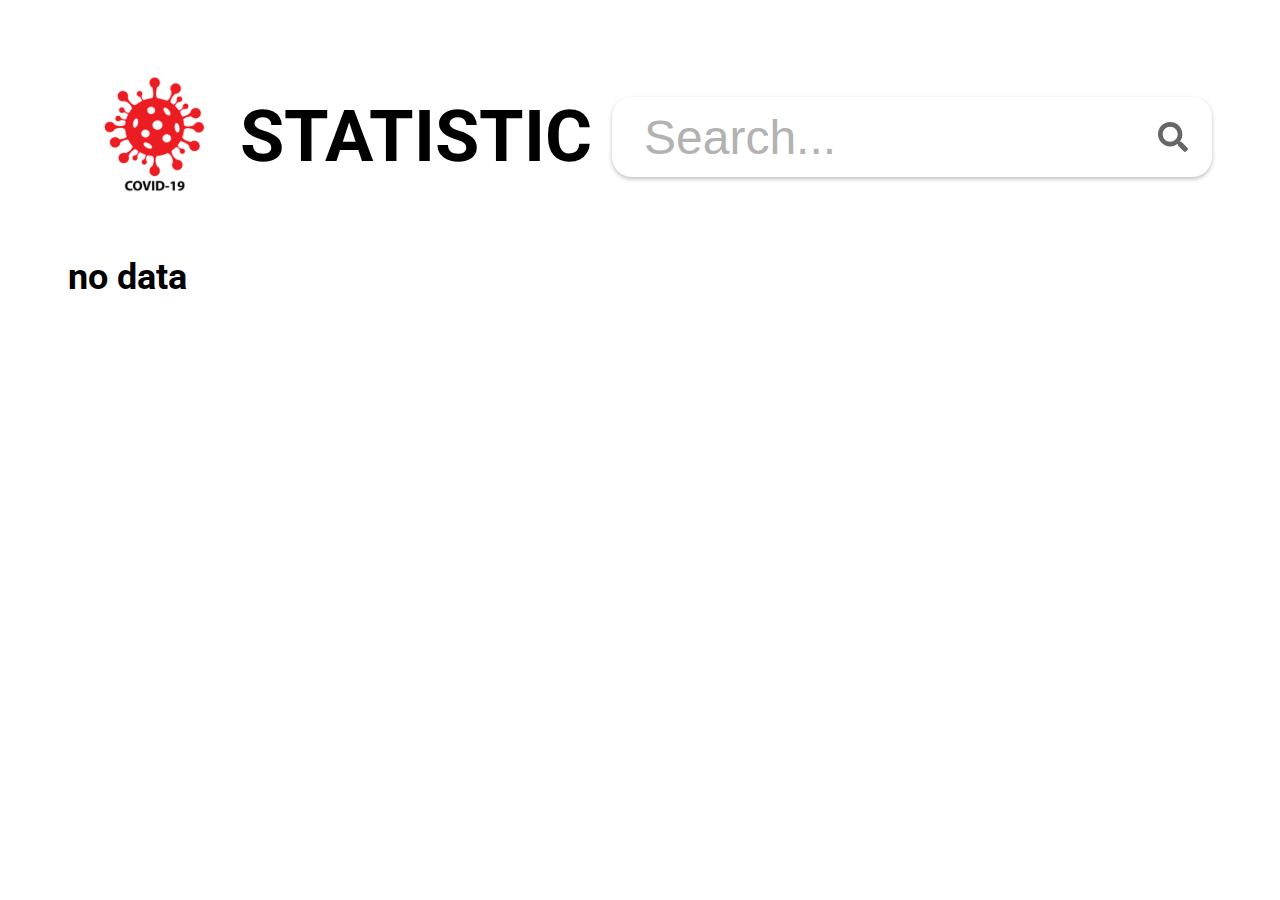
<file: index.html>
<!doctype html><html lang="en"><head><meta charset="utf-8"/><link rel="icon" href="./favicon.svg"/><meta name="viewport" content="width=device-width,initial-scale=1"/><meta name="theme-color" content="#000000"/><meta name="description" content="Web site created using create-react-app"/><link rel="apple-touch-icon" href="./logo192.png"/><link rel="manifest" href="./manifest.json"/><title>COVID-19 STATISTIC</title><link href="./static/css/main.c2b64905.chunk.css" rel="stylesheet"></head><body><noscript>You need to enable JavaScript to run this app.</noscript><div id="root"></div><script>!function(e){function t(t){for(var n,a,p=t[0],c=t[1],i=t[2],f=0,s=[];f<p.length;f++)a=p[f],Object.prototype.hasOwnProperty.call(o,a)&&o[a]&&s.push(o[a][0]),o[a]=0;for(n in c)Object.prototype.hasOwnProperty.call(c,n)&&(e[n]=c[n]);for(l&&l(t);s.length;)s.shift()();return u.push.apply(u,i||[]),r()}function r(){for(var e,t=0;t<u.length;t++){for(var r=u[t],n=!0,p=1;p<r.length;p++){var c=r[p];0!==o[c]&&(n=!1)}n&&(u.splice(t--,1),e=a(a.s=r[0]))}return e}var n={},o={1:0},u=[];function a(t){if(n[t])return n[t].exports;var r=n[t]={i:t,l:!1,exports:{}};return e[t].call(r.exports,r,r.exports,a),r.l=!0,r.exports}a.m=e,a.c=n,a.d=function(e,t,r){a.o(e,t)||Object.defineProperty(e,t,{enumerable:!0,get:r})},a.r=function(e){"undefined"!=typeof Symbol&&Symbol.toStringTag&&Object.defineProperty(e,Symbol.toStringTag,{value:"Module"}),Object.defineProperty(e,"__esModule",{value:!0})},a.t=function(e,t){if(1&t&&(e=a(e)),8&t)return e;if(4&t&&"object"==typeof e&&e&&e.__esModule)return e;var r=Object.create(null);if(a.r(r),Object.defineProperty(r,"default",{enumerable:!0,value:e}),2&t&&"string"!=typeof e)for(var n in e)a.d(r,n,function(t){return e[t]}.bind(null,n));return r},a.n=function(e){var t=e&&e.__esModule?function(){return e.default}:function(){return e};return a.d(t,"a",t),t},a.o=function(e,t){return Object.prototype.hasOwnProperty.call(e,t)},a.p="./";var p=this["webpackJsonpreact-typescript-starter-pack"]=this["webpackJsonpreact-typescript-starter-pack"]||[],c=p.push.bind(p);p.push=t,p=p.slice();for(var i=0;i<p.length;i++)t(p[i]);var l=c;r()}([])</script><script src="./static/js/2.b9d4b86b.chunk.js"></script><script src="./static/js/main.6d781458.chunk.js"></script></body></html>
</file>
<file: static/css/main.c2b64905.chunk.css>
@import url(https://fonts.googleapis.com/css2?family=Roboto:wght@400;700&display=swap);.app__container{box-sizing:border-box;max-width:1920px;height:100%;background-color:#fff;padding:40px 60px 0;margin:0 auto;font-family:Roboto,Helvetica,sans-serif;font-style:normal;font-weight:700;font-size:24px;color:#000}.app__container--with-modal{overflow:hidden}.app__top{display:-webkit-flex;display:flex;-webkit-justify-content:space-between;justify-content:space-between;grid-gap:20px;gap:20px}.logo{box-sizing:border-box}.logo__content{display:-webkit-flex;display:flex;-webkit-align-items:center;align-items:center}.logo____img-box{width:200px;height:200px}.logo__img{width:100%}.logo__text{font-size:72px;line-height:84px;text-transform:uppercase}.search{position:relative;display:-webkit-flex;display:flex;-webkit-align-items:center;align-items:center;max-width:600px}.search__icon{display:inline-block;position:absolute;right:24px;top:50%;-webkit-transform:translateY(-50%);transform:translateY(-50%)}.search__input{box-sizing:border-box;width:100%;height:80px;margin:0;outline:none;border:none;background:#fff;box-shadow:0 2px 4px rgba(0,0,0,.25);border-radius:20px;padding:12px 32px;font-weight:400;font-size:48px;line-height:56px}.search__input::-webkit-input-placeholder{font-weight:400;font-size:48px;line-height:56px;color:#b2b2b2}.search__input:-ms-input-placeholder{font-weight:400;font-size:48px;line-height:56px;color:#b2b2b2}.search__input::placeholder{font-weight:400;font-size:48px;line-height:56px;color:#b2b2b2}.table{width:100%;margin:0;padding:0;line-height:80px}.table__row{display:-webkit-flex;display:flex;-webkit-align-items:center;align-items:center;height:80px;margin-bottom:20px;border-radius:20px;background:#fff;box-shadow:0 2px 4px rgba(0,0,0,.25)}.table__head{background:#2196f3;color:#fff}.table__col-1{width:78px;text-align:center}.table__col-2{width:1160px;padding-left:23px;border-left:1px solid #b2b2b2;border-right:1px solid #b2b2b2}.table__col-2--head{border-left:1px solid #fff;border-right:1px solid #fff}.table__col-3{width:560px;padding-left:23px}.modal__body{position:fixed;width:100%;height:100%;top:0;left:0;background:rgba(0,0,0,.5)}.modal__container{box-sizing:border-box;position:relative;max-width:600px;background-color:#fff;border-radius:20px;padding:20px;margin:0 auto;top:50%;-webkit-transform:translateY(-50%);transform:translateY(-50%)}.modal__title{padding:0;text-align:center;font-size:48px;line-height:56px;margin:0 0 14px}.modal__table{width:100%;line-height:28px;font-weight:400;color:#666;margin-bottom:12px}.modal__table-col-1{width:30px}.modal__table-col-2{padding:24px 0 24px 30px}.modal__table-col-3{text-align:right}.modal__btn{display:block;margin:0 auto;padding:10px 70px;background:#2196f3;border-radius:20px;outline:none;border:none;color:#fff;font-family:Roboto,Helvetica,sans-serif;font-style:normal;font-weight:700;font-size:24px;cursor:pointer}
/*# sourceMappingURL=main.c2b64905.chunk.css.map */
</file>
